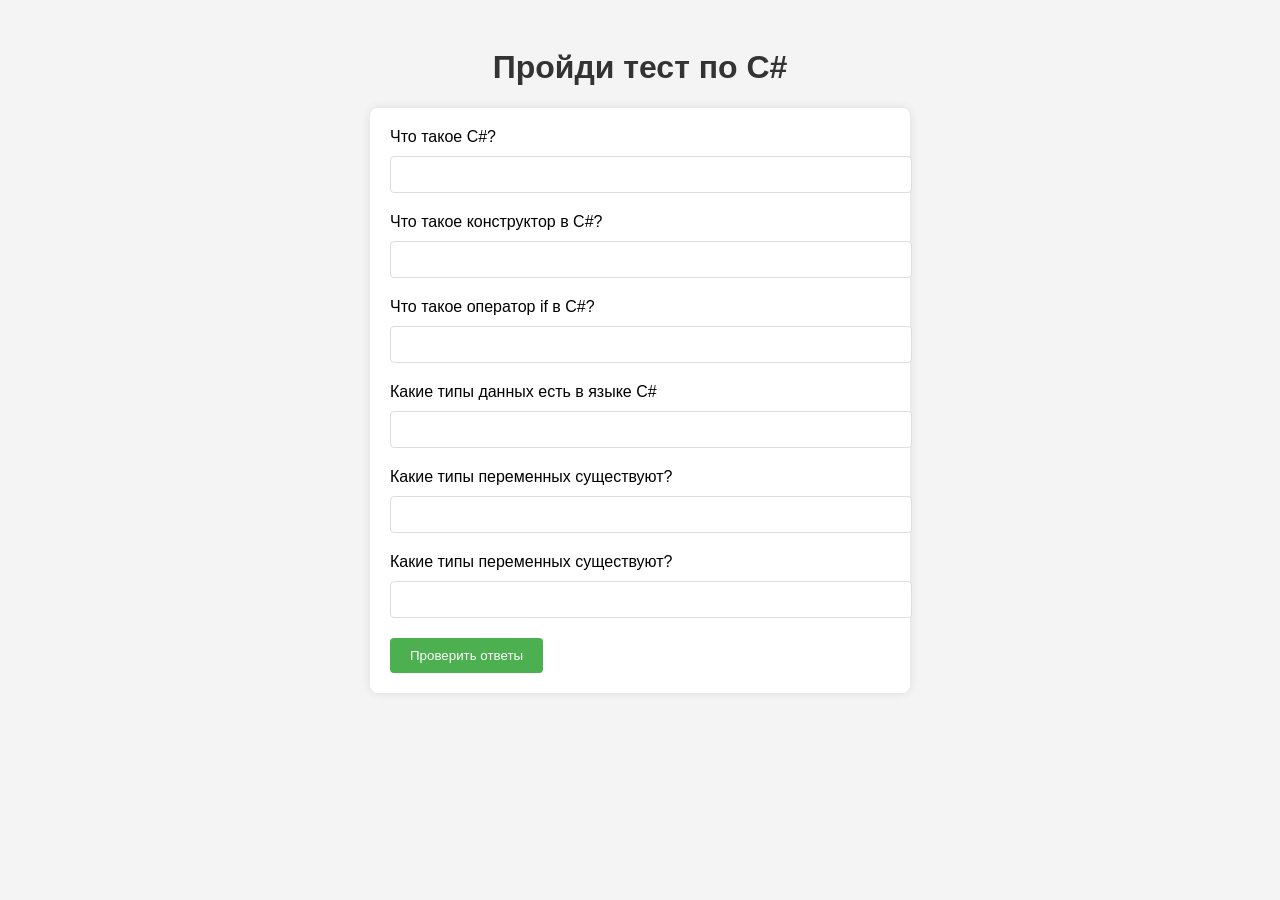
<file: test/test/index.html>
<!-- Сообщаем браузеру как стоит обрабатывать эту страницу -->
<!DOCTYPE html>
<!-- Оболочка документа, указываем язык содержимого -->
<html lang="ru">
<!-- Заголовок страницы, контейнер для других важных данных (не отображается) -->

<head>
   <!-- Заголовок страницы в браузере -->
   <title>CSS. Часть №7 (псевдоэлементы)</title>
   <!-- Подключаем CSS -->
   <link rel="stylesheet" href="css/style.css" />
   <!-- Кодировка страницы -->
   <meta http-equiv="Content-type" content="text/html;charset=UTF-8" />

</head>
<!-- Отображаемое тело страницы -->

<body>
   
       <h1>Пройди тест по C#</h1>
       <form id="cSharpQuiz">
           <label for="q1">Что такое C#?</label>
           <input type="text" id="q1" name="q1">
   
           <label for="q2">Что такое конструктор в C#?</label>
           <input type="text" id="q2" name="q2">
   
           <label for="q3">Что такое оператор if в C#?</label>
           <input type="text" id="q3" name="q3">

           <label for="q4">Какие типы данных есть в языке C#</label>
           <input type="text" id="q4" name="q4">

           <label for="q5">Какие типы переменных существуют?</label>
           <input type="text" id="q5" name="q5">

           <label for="q6">Какие типы переменных существуют?</label>
           <input type="text" id="q6" name="q6">

   
           <button type="button" onclick="submitQuiz()">Проверить ответы</button>
       </form>
   
       <script>
           function submitQuiz() {
               const answers = {
                   q1: document.getElementById('q1').value,
                   q2: document.getElementById('q2').value,
                   q3: document.getElementById('q3').value
               };
               
               // Тут можно добавить проверку ответов и вывод результата
               // Например:
               if (answers.q1 === "Язык программирования" && 
                   answers.q2 === "Метод, который вызывается при создании объекта" &&
                   answers.q3 === "Оператор условия, выполняющий блок кода, если условие true") {
                   alert("Правильно!");
               } else {
                   alert("Неправильно! Попробуйте еще раз.");
               }
           }
       </script>
  
   
    <script src="./js/script.js"></script>
</body>

</html
</file>
<file: test/test/css/style.css>
@import url('https://fonts.googleapis.com/css?family=Audiowide');

body {
   font-family: Arial, sans-serif;
   background-color: #f4f4f4;
   padding: 20px;
}
h1 {
   text-align: center;
   color: #333;
}
form {
   max-width: 500px;
   margin: 0 auto;
   background-color: #fff;
   padding: 20px;
   border-radius: 8px;
   box-shadow: 0 0 10px rgba(0, 0, 0, 0.1);
}
label {
   display: block;
   margin-bottom: 10px;
}
input[type="text"], input[type="number"] {
   width: 100%;
   padding: 10px;
   margin-bottom: 20px;
   border: 1px solid #ddd;
   border-radius: 4px;
}
button {
   padding: 10px 20px;
   background-color: #4caf50;
   color: #fff;
   border: none;
   border-radius: 4px;
   cursor: pointer;
}
button:hover {
   background-color: #45a049;
}
</style>
<title>C# Тест</title>
</file>
